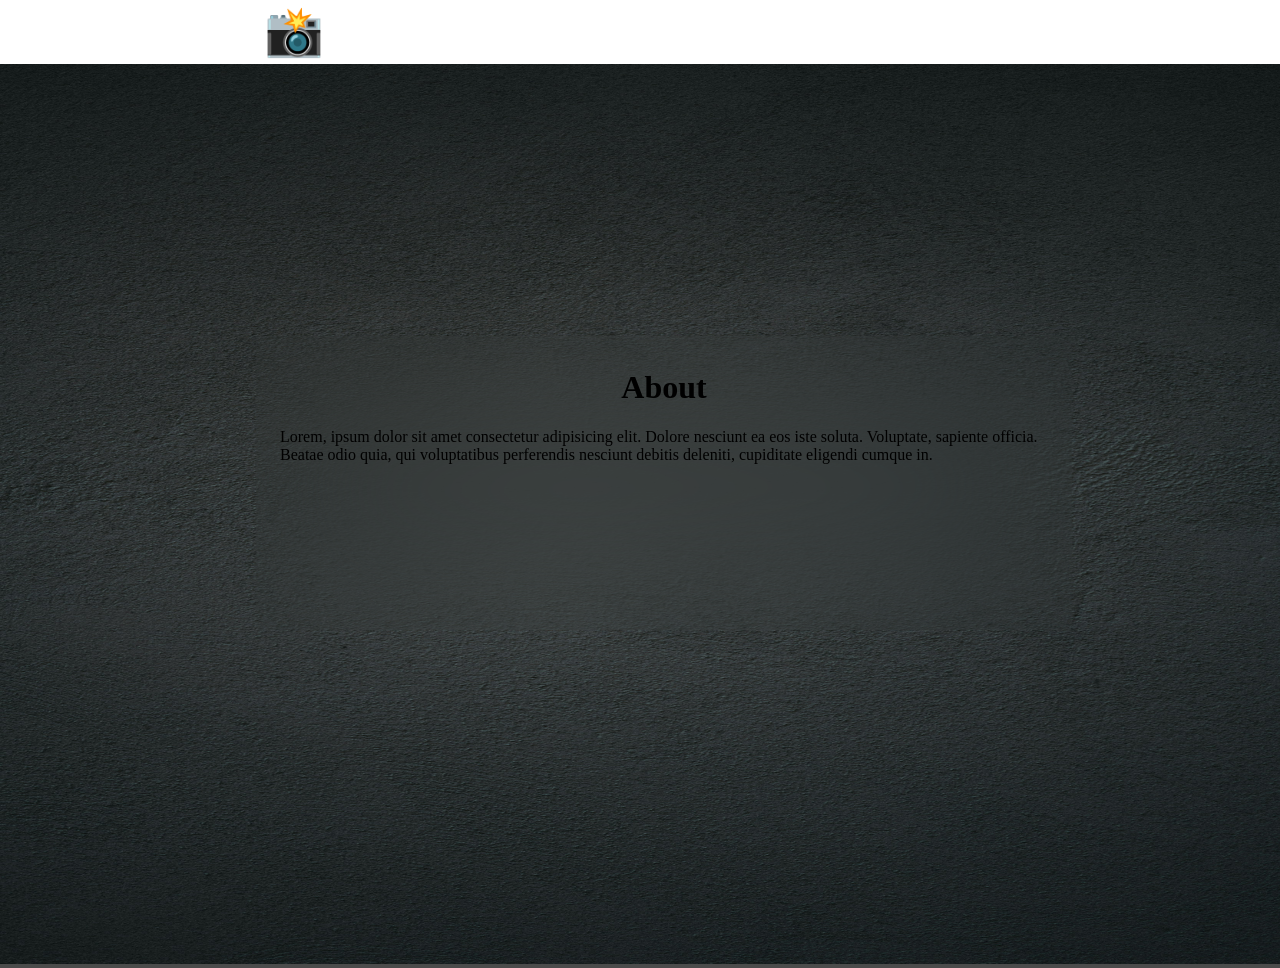
<file: about.html>
<!DOCTYPE html>
<html lang="en">
<head>
    <meta charset="UTF-8">
    <meta name="viewport" content="width=device-width, initial-scale=1.0">
    <meta name="description" content="The Art of Noticing| Nonso Captures">
    <title>Nonso|Page</title>
    <link rel="shortcut icon" href="images/black-grad.jpg" type="image/x-icon">
    <link rel="stylesheet" href="./styles/styles.css">
</head>
<body>
    <header>
        <nav class="navbar">
          <span>📸</span>
          <ul class="underlist">
            <li><a href="index.html">Home</a></li>
            <li><a href="about.html">About</a></li>
            <li><a href="all.html">All</a></li>
          </ul>
        </nav>
        

    </header>

    <div class="about">
        <img src="images/dark-texture.jpg" alt="dark-texture">
        <div class="text-cont">
        <h1>About</h1>
        <p>Lorem, ipsum dolor sit amet consectetur adipisicing elit. Dolore nesciunt ea eos iste soluta. Voluptate, sapiente officia. Beatae odio quia, qui voluptatibus perferendis nesciunt debitis deleniti, cupiditate eligendi cumque in.</p>
        </div>
        
    </div>
</file>
<file: styles/styles.css>
header {
  background: linear-gradient(180deg, hsla(0, 0%, 0%, 0.829));
  backdrop-filter: blur(40px);
  position: sticky;
  top: 0;
  z-index: 1000;
}

.navbar {
  width: 100%;
  display: flex;
  justify-content: space-around;
  align-items: center;
  padding: 4px 8px;
}
.navbar span {
  font-size: 3rem;
}
.navbar .underlist {
  display: flex;
  align-items: center;
  justify-content: space-between;
  font-family: anthropicSans, "anthropicSans Fallback", sans-serif;
  font-size: 15px;
  font-weight: 400;
  line-height: 21px;
}
.navbar .underlist li, .navbar a {
  text-decoration: none;
  list-style: none;
  margin-left: 10px;
  color: #fff;
}
.navbar:hover {
  cursor: pointer;
}

@media (max-width: 768px) {
  .navbar {
    flex-wrap: wrap;
    gap: 6px;
    padding: 8px 16px;
  }
  .navbar span {
    font-size: 2rem;
  }
  .navbar .underlist {
    font-size: 13px;
    flex-wrap: wrap;
    justify-content: center;
  }
}
@media (max-width: 480px) {
  .navbar {
    flex-direction: column;
    padding: 8px;
  }
  .navbar span {
    font-size: 1.6rem;
  }
  .navbar .underlist {
    font-size: 12px;
    flex-wrap: wrap;
    justify-content: center;
    gap: 4px;
  }
  .navbar .underlist li, .navbar a {
    margin-left: 6px;
  }
}
.about {
  background-color: hsla(0, 0%, 5%, 0.74);
  width: 100%;
}
.about .about, .about img {
  width: 100%;
  height: 100vh;
  background-position: center;
  background-size: cover;
  background-repeat: no-repeat;
  position: relative;
}
.about .text-cont {
  position: absolute;
  bottom: 30%;
  left: 20%;
  width: 60%;
  min-height: 30vh;
  padding: 12px 24px;
  backdrop-filter: blur(70px);
  border-radius: 4px;
}
.about .text-cont h1 {
  text-align: center;
}

@media (max-width: 768px) {
  .about .text-cont {
    left: 10%;
    width: 80%;
    bottom: 15%;
    min-height: auto;
    padding: 12px 16px;
  }
}
@media (max-width: 480px) {
  .about .about, .about img {
    height: 60vh;
  }
  .about .text-cont {
    position: relative;
    left: 0;
    bottom: 0;
    width: 100%;
    min-height: auto;
    border-radius: 0;
    padding: 16px;
  }
}
html {
  scroll-behavior: smooth;
}

body {
  padding: 0;
  margin: 0;
  overflow-x: hidden;
}

.captures {
  width: 100%;
  height: 40vh;
  padding: 70px 0px;
  background: linear-gradient(135deg, #0a0a0a, #110820, #091827);
  display: flex;
  justify-content: center;
  align-items: center;
}
.captures .captures, .captures h3 {
  font-size: 4rem;
  font-family: "Dancing Script", cursive;
  font-optical-sizing: auto;
  font-weight: light;
  font-style: italic;
  color: #fff;
  text-shadow: 2px 2px 4px black;
}
.captures .captures, .captures h1 {
  /*font-family: "Creepster";*/
  font-family: "Indie Flower";
  font-weight: 400;
  font-size: 7em;
}

.images-bx {
  min-width: 80%;
  min-height: 100vh;
  padding: 4px;
  display: flex;
  justify-content: center;
  align-items: center;
  justify-content: space-around;
  flex-wrap: wrap;
  background-color: #000;
  font-family: "Dancing Script", cursive;
  font-optical-sizing: auto;
  font-weight: light;
  font-style: italic;
}
.images-bx .bx {
  max-width: 300px;
  min-height: 400px;
  margin-top: 40px;
  color: #fff;
  background-color: #1f1f1f;
  padding: 2px 4px;
  border: none;
  border-radius: 4px;
}
.images-bx .bx .bx p {
  max-width: 200px;
}
.images-bx .bx img {
  width: 300px;
  height: 400px;
  background-position: center;
  background-repeat: no-repeat;
  background-size: cover;
  border-radius: 4px;
}
.images-bx button[type=button] {
  width: 100px;
  padding: 8px 10px;
  border: none;
  border-radius: 4px;
  background-color: #c0c0c0;
  font-family: "Dancing Script", cursive;
  font-optical-sizing: auto;
  font-weight: bold;
  font-style: italic;
  font-size: 1rem;
}
.images-bx button[type=button]:hover {
  background-color: hsla(0, 0%, 5%, 0.74);
  color: #fff;
  cursor: pointer;
  transition: 1s;
  box-shadow: 1px 1px 4px white;
}

@media (max-width: 768px) {
  .captures {
    height: auto;
    padding: 40px 20px;
  }
  .captures h3 {
    font-size: 2.5rem;
  }
  .captures h1 {
    font-size: 4em;
  }
  .images-bx {
    justify-content: center;
    gap: 16px;
  }
  .images-bx .bx {
    max-width: calc(50% - 24px);
  }
  .images-bx .bx .bx p {
    max-width: 100%;
  }
  .images-bx .bx img {
    width: 100%;
    height: 300px;
  }
}
@media (max-width: 480px) {
  .captures {
    padding: 30px 16px;
  }
  .captures h3 {
    font-size: 1.8rem;
  }
  .captures h1 {
    font-size: 2.8em;
  }
  .images-bx {
    min-width: 100%;
    padding: 8px;
    justify-content: center;
  }
  .images-bx .bx {
    max-width: 92vw;
    min-height: auto;
  }
  .images-bx .bx .bx p {
    max-width: 100%;
  }
  .images-bx .bx img {
    width: 100%;
    height: 240px;
  }
  .images-bx button[type=button] {
    width: 120px;
  }
}/*# sourceMappingURL=styles.css.map */
</file>
